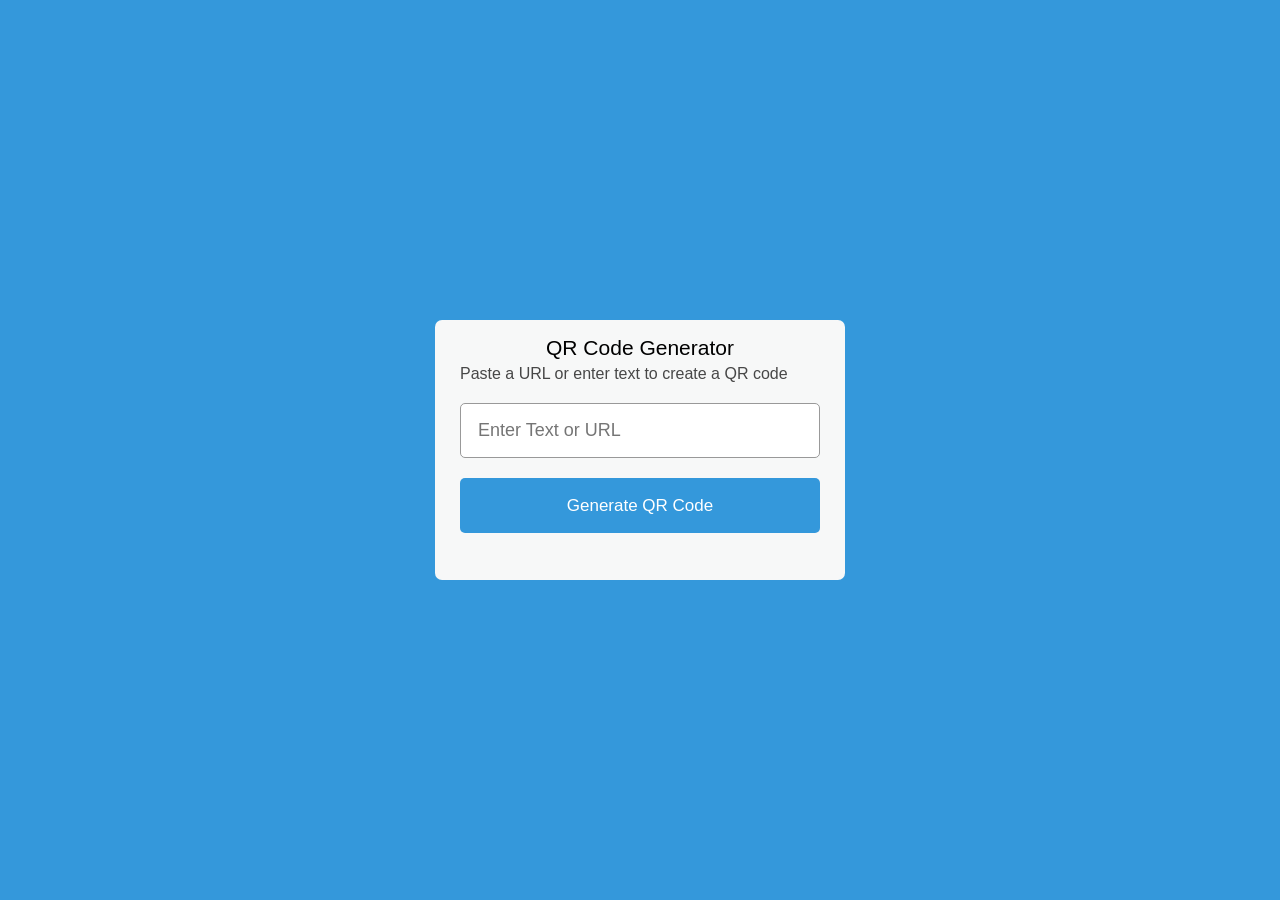
<file: index.html>
<!DOCTYPE html>
<html lang="en" dir="ltr">

    <head>
        <meta charset="utf-8">
        <title>QR Generator</title>
        <link rel="icon" href="logo/logo.png" type="image/png">
        <link rel="stylesheet" href="style.css">
        <meta name="viewport" content="width=device-width, inital-scale=1.0">
    </head>


    <body>

        <div class="wrapper">
        <header>
            <h1>QR Code Generator</h1>
            <p>Paste a URL or enter text to create a QR code</p>
        </header>
        <div class="form">
        <input type="text" placeholder="Enter Text or URL">
        <button>Generate QR Code</button>
        </div>
        <div class="qr-code">
        <img src="/pictures/qr-code.png" alt="qr-code">
        </div>
      </div>

      <script src="script.js"></script>
    </body>




</html>
</file>
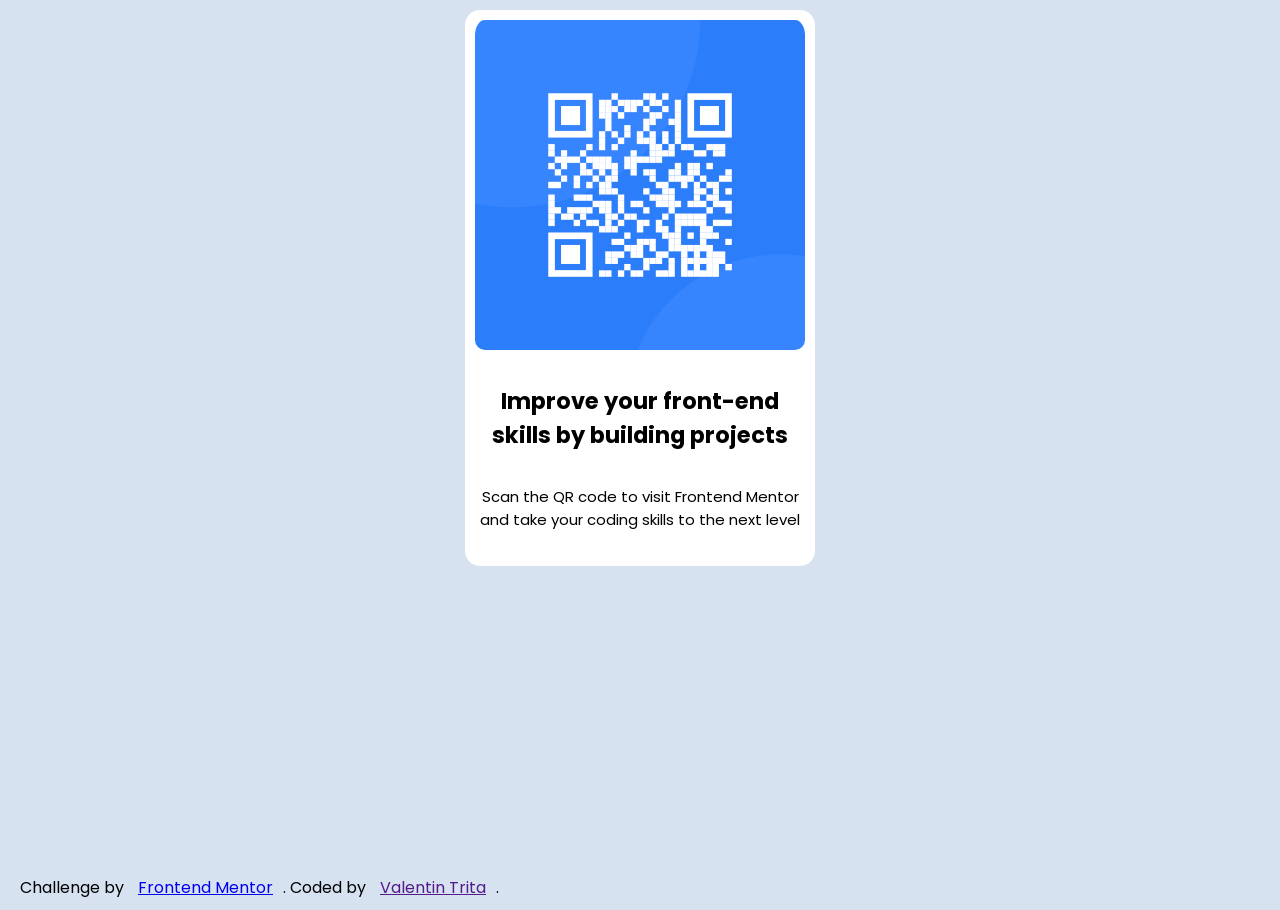
<file: qr-code-component-main/index.html>
<!DOCTYPE html>
<html lang="en" dir="ltr">

<head>
  <meta charset="UTF-8">
  <meta name="viewport" content="width=device-width, initial-scale=1.0"> <!-- displays site properly based on user's device -->
  <link rel="icon" type="image/png" sizes="32x32" href="./images/favicon-32x32.png">
  <title>Frontend Mentor | QR code component</title>
  <link rel="stylesheet" href="style.css">
  <style>
    @import url('https://fonts.googleapis.com/css2?family=Poppins:wght@400;700&display=swap');
  </style>
</head>

<body>

<div class="wrapper">
  <header>
  <img src="images/image-qr-code.png" alt="qr code">
  <h2>Improve your front-end skills by building projects</h2>
  <p>Scan the QR code to visit Frontend Mentor and take your coding skills to the next level</p> 
  </header>
</div>

<footer>
<div class="attribution">
  Challenge by <a href="https://www.frontendmentor.io?ref=challenge" target="_blank">Frontend Mentor</a>. 
  Coded by <a href="">Valentin Trita</a>.
</footer>
</div>

</body>
</html>
</file>
<file: style.css>
@import url('https://fonts.googleapis.com/css2?family=Poppins:wght@400;500;600;700&display=swap');

*{
    margin: 0;
    padding: 0;
    box-sizing: border-box;
    font-family:'Popins', sans-serif;
}
body{
    display: flex;
    align-items: center;
    justify-content: center;
    min-height: 100vh;
    background: #3498db;
}
.wrapper{
    background: #f7f8f8;
    height: 260px;
    max-width: 410px;
    border-radius:  7px;
    padding: 16px 25px;
    transition: height 0.2s ease;

}
.wrapper.active{
    height: 550px;
}
header h1{
    display: flex;
    align-items: center;
    justify-content: center;
    font-size:  21px;
    font-weight:  500;

}
header p{
    margin-top: 5px;
    color: #474747;
    font-size: 16px;
}
.wrapper .form{
    margin: 20px 0 20px;
}
.form :where(input, button){
    width: 100%;
    height: 55px;
    border: none;
    outline: none;
    border-radius: 5px;
}
.form input{
    border: 1px solid #999;
    font-size: 18px;
    padding: 0 17px;
}
.form button{
    margin-top: 20px;
    color: #fff;
    cursor: pointer;
    font-size: 17px;
    background: #3498db;
    
}
.wrapper .qr-code{ 
    pointer-events: none;
    opacity: 0;
    display: flex;
    align-items: center;
    justify-content: center;
    padding: 33px 0;
    border: 1px solid #ccc;
    border-radius: 5px;
}
.wrapper.active .qr-code{
    opacity: 1;
    pointer-events: auto;
    transition: opacity 0.5s 0.05s ease;
}
</file>
<file: qr-code-component-main/style.css>
*{
    padding: 5px 10px 10px 10px;
    box-sizing: border-box;
    font-family: 'Poppins', sans-serif;
}
body{
    display: flex;
    margin: 0 10px 0 10px;
    align-items: center;
    justify-content: center;
    background: hsl(212, 45%, 89%);
}
.wrapper{
    display: flex;
    align-items: center;
    justify-content: center;
    background: #fff;
    padding: 0 5px 0 5px;
    border-radius: 15px;
    max-width: 350px;
}
img{
    border-radius: 20px ;
    max-width: 350px;
    display: flex;
    align-items: center;
    justify-content: center;
    
}
header{
    font-size: 15px;
    font-weight: 400, 700;
    text-align: center;

}
footer{
    position: absolute;
    bottom: 10px;
    width: 100%;
    height: 25px;
}
</file>
